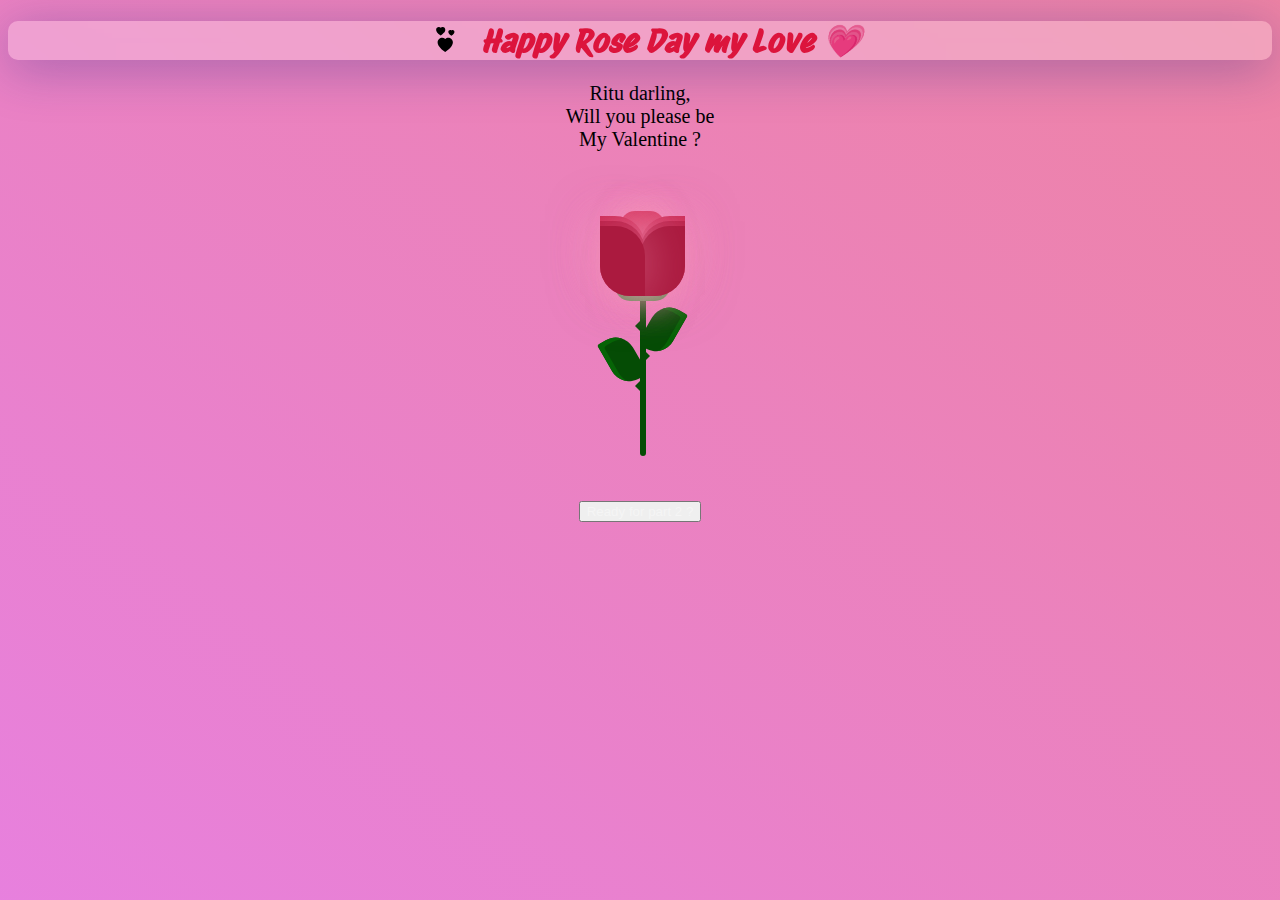
<file: Rose_Day.html>
<!DOCTYPE html>
<html lang="en">
<head>
    <meta charset="UTF-8">
    <meta name="viewport" content="width=device-width, initial-scale=1.0">
    <title>Rose Day  - @yield('title')</title>
    <link href="https://cdn.jsdelivr.net/npm/bootstrap@5.3.2/dist/css/bootstrap.min.css" rel="stylesheet"
     integrity="sha384-T3c6CoIi6uLrA9TneNEoa7RxnatzjcDSCmG1MXxSR1GAsXEV/Dwwykc2MPK8M2HN" crossorigin="anonymous">
     <script src="https://cdn.jsdelivr.net/npm/bootstrap@5.3.2/dist/js/bootstrap.bundle.min.js" 
     integrity="sha384-C6RzsynM9kWDrMNeT87bh95OGNyZPhcTNXj1NW7RuBCsyN/o0jlpcV8Qyq46cDfL" crossorigin="anonymous"></script>
     <link rel="preconnect" href="https://fonts.googleapis.com">
    <link rel="preconnect" href="https://fonts.gstatic.com" crossorigin>
    <link href="https://fonts.googleapis.com/css2?family=Protest+Guerrilla&family=Protest+Riot&display=swap" rel="stylesheet">
    <link rel="stylesheet" href="rose.css" />
    <link
      href="https://fonts.googleapis.com/css?family=Indie+Flower"
      rel="stylesheet"
      type="text/css"
    />
    <link href="./style.css" rel="stylesheet">
</head>

<body>
    <!--Welcome Page-->
    <div class="Welcome" id="welcome" m-0>
        <div class="d-flex flex-wrap justify-content-center py-3 mb-4 Welcome">
                <h1><em style="color: crimson"><img src="./hearts.svg" height="25px" style="padding:0px 15px">  Happy Rose Day my Love 💗 </em> </h1>
        </div>
    </div>
    <!--Main Content-->
    <div class="container pt-5">
        <div class="row">
          <div class="col text-xl-start text-lg-start text-md-start text-center border border-start-0 border-end-0 border-light-subtle p-2 m-1">
            Ritu darling,
          </div>
        </div>
        <div class="row">
          <div class="col text-center p-2">
            Will you please be
          </div>
        </div>
        <div class="row">
          <div class="col text-xl-end text-lg-end text-md-end text-center border border-start-0 border-end-0 border-light-subtle p-2 m-1">
            My Valentine ?
          </div>
        </div>
    </div>
    <!--Flower Section-->
    <div class="container_1 ">
        <div class="position-relative p-5 container_1">
            <div class="rose">
                <div class="glass">
                    <div class="shine"></div>
                </div>
                <div class="thorns">
                    <div></div>
                    <div></div>
                    <div></div>
                    <div></div>
                </div>
                 <div class="leaves">
                     <div></div>
                    <div></div>
                    <div></div>
                    <div></div>
                </div>
                <div class="petals">
                    <div></div>
                    <div></div>
                    <div></div>
                    <div></div>
                    <div></div>
                    <div></div>
                    <div></div>
                </div>
        </div>
        </div>
      </div>
<!--Footer-->
<button type="button" class="btn btn-outline-danger" id="click"><a href="./Rose_day_2.html" target="_self"> Ready for part 2 ? </a></button>
</body>
</html>
</file>
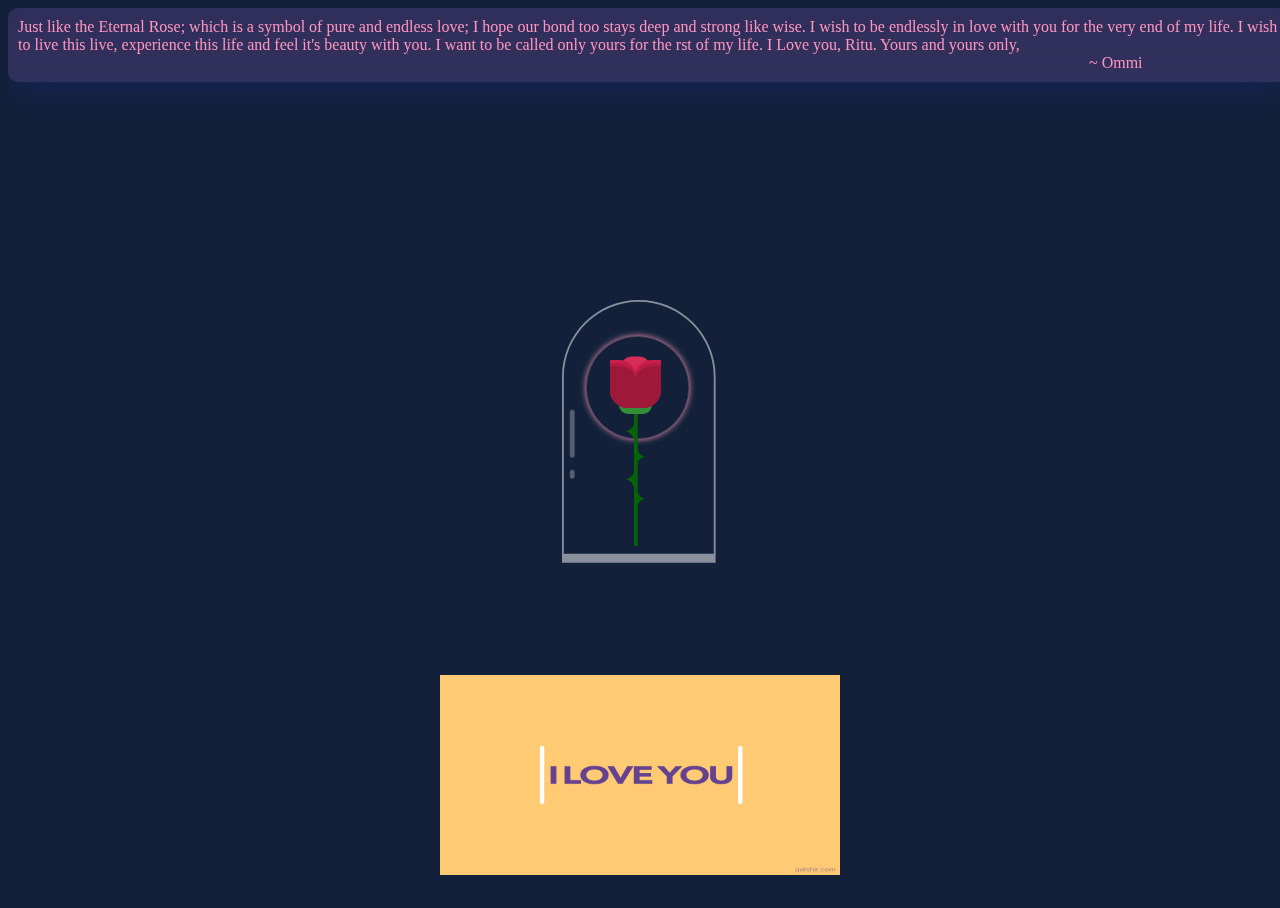
<file: Rose_day_2.html>
<!DOCTYPE html>
<html lang="en">
<head>
    <meta charset="UTF-8">
    <meta name="viewport" content="width=device-width, initial-scale=1.0">
    <title>Rose Day</title>

    <style>
        html, body {
  height: 100%;
  width: 100%;
  background: #122139;
  overflow: hidden;
}

.container_1{
    
    position:absolute;
    top: 75%; right: 50%; 
}

.container {
  width: 100px;
  height: 300px;
  position: absolute;
  left: 0;
  right: 0;
  top: 0;
  bottom: 0;
  margin: auto;
  -moz-transform: scale(0.6);
  -ms-transform: scale(0.6);
  -webkit-transform: scale(0.6);
  transform: scale(0.6);
}
.container div {
  position: absolute;
}
.container .glass {
  height: 420px;
  width: 250px;
  border: 3px solid rgba(255, 255, 255, 0.5);
  -moz-border-radius: 300px 300px 0px 0px;
  -webkit-border-radius: 300px;
  border-radius: 300px 300px 0px 0px;
  left: -80px;
  top: -100px;
  border-bottom: 15px solid rgba(255, 255, 255, 0.5);
}
.container .glass:after {
  width: 8px;
  background: rgba(255, 255, 255, 0.28);
  content: '';
  position: absolute;
  height: 80px;
  top: 430px;
  border-radius: 100px;
  left: 10px;
  top: 180px;
}
.container .glass:before {
  width: 8px;
  background: rgba(255, 255, 255, 0.28);
  content: '';
  position: absolute;
  height: 15px;
  top: 430px;
  border-radius: 100px;
  left: 10px;
  top: 280px;
}
.container .glow {
  position: absolute;
  width: 170px;
  height: 170px;
  -moz-border-radius: 100%;
  -webkit-border-radius: 100%;
  border-radius: 100%;
  border: 1px solid rgba(245, 148, 184, 0.47);
  box-shadow: 0px 0px 10px #f594b8;
  left: -40px;
  top: -40px;
  -moz-transition: all 0.5s ease;
  -o-transition: all 0.5s ease;
  -webkit-transition: all 0.5s ease;
  transition: all 0.5s ease;
  -moz-animation: glowing 2.5s ease-in-out infinite;
  -webkit-animation: glowing 2.5s ease-in-out infinite;
  animation: glowing 2.5s ease-in-out infinite;
}
.container .rose-petals > div {
  background: #d52d58;
  width: 45px;
  height: 80px;
  position: absolute;
  -moz-transition: all 0.5s ease-out;
  -o-transition: all 0.5s ease-out;
  -webkit-transition: all 0.5s ease-out;
  transition: all 0.5s ease-out;
}
.container .rose-petals > div:nth-child(1) {
  border-radius: 15px;
  left: 20px;
  top: -6px;
  background: #d52d58;
}
.container .rose-petals > div:nth-child(2), .container .rose-petals > div:nth-child(4), .container .rose-petals > div:nth-child(6) {
  border-radius: 0px 30px 0px 30px;
  background: #b81b43;
  left: 0;
  transform-origin: bottom right;
}
.container .rose-petals > div:nth-child(3), .container .rose-petals > div:nth-child(5), .container .rose-petals > div:nth-child(7) {
  border-radius: 30px 0px 30px 0px;
  left: 40px;
  transform-origin: bottom left;
}
.container .rose-petals > div:nth-child(2) {
  -moz-animation: openRose2 3s ease-in-out;
  -webkit-animation: openRose2 3s ease-in-out;
  animation: openRose2 3s ease-in-out;
  -moz-animation-fill-mode: forwards;
  -webkit-animation-fill-mode: forwards;
  animation-fill-mode: forwards;
  z-index: 5;
  background: #9e183a;
  top: 10px;
  height: 70px;
  -moz-animation-delay: 2s;
  -webkit-animation-delay: 2s;
  animation-delay: 2s;
}
.container .rose-petals > div:nth-child(3) {
  -moz-animation: openRose3 3s ease-in-out;
  -webkit-animation: openRose3 3s ease-in-out;
  animation: openRose3 3s ease-in-out;
  -moz-animation-fill-mode: forwards;
  -webkit-animation-fill-mode: forwards;
  animation-fill-mode: forwards;
  z-index: 4;
  background: #9e183a;
  top: 10px;
  height: 70px;
  -moz-animation-delay: 2s;
  -webkit-animation-delay: 2s;
  animation-delay: 2s;
}
.container .rose-petals > div:nth-child(4) {
  -moz-animation: openRose4 3s ease-in-out;
  -webkit-animation: openRose4 3s ease-in-out;
  animation: openRose4 3s ease-in-out;
  -moz-animation-fill-mode: forwards;
  -webkit-animation-fill-mode: forwards;
  animation-fill-mode: forwards;
  z-index: 3;
  background: #b81b43;
  top: 5px;
  height: 75px;
  -moz-animation-delay: 2s;
  -webkit-animation-delay: 2s;
  animation-delay: 2s;
}
.container .rose-petals > div:nth-child(5) {
  -moz-animation: openRose5 3s ease-in-out;
  -webkit-animation: openRose5 3s ease-in-out;
  animation: openRose5 3s ease-in-out;
  -moz-animation-fill-mode: forwards;
  -webkit-animation-fill-mode: forwards;
  animation-fill-mode: forwards;
  z-index: 2;
  background: #b81b43;
  top: 5px;
  height: 75px;
  -moz-animation-delay: 2s;
  -webkit-animation-delay: 2s;
  animation-delay: 2s;
}
.container .rose-petals > div:nth-child(6) {
  -moz-animation: openRose6 3s ease-in-out;
  -webkit-animation: openRose6 3s ease-in-out;
  animation: openRose6 3s ease-in-out;
  -moz-animation-fill-mode: forwards;
  -webkit-animation-fill-mode: forwards;
  animation-fill-mode: forwards;
  z-index: 1;
  background: #c9204b;
  top: "";
  height: "";
  -moz-animation-delay: 2s;
  -webkit-animation-delay: 2s;
  animation-delay: 2s;
}
.container .rose-petals > div:nth-child(7) {
  -moz-animation: openRose7 3s ease-in-out;
  -webkit-animation: openRose7 3s ease-in-out;
  animation: openRose7 3s ease-in-out;
  -moz-animation-fill-mode: forwards;
  -webkit-animation-fill-mode: forwards;
  animation-fill-mode: forwards;
  z-index: 0;
  background: #c9204b;
  top: "";
  height: "";
  -moz-animation-delay: 2s;
  -webkit-animation-delay: 2s;
  animation-delay: 2s;
}
.container .rose-leaves > div:nth-last-child(1) {
  width: 55px;
  height: 30px;
  background: #338f37;
  position: absolute;
  top: 60px;
  left: 15px;
  -moz-border-radius: 100px;
  -webkit-border-radius: 100px;
  border-radius: 100px;
}
.container .rose-leaves > div:nth-child(1) {
  width: 6px;
  height: 230px;
  border: none;
  top: 80px;
  background: #066406;
  left: 40px;
}
.container .thorns > div {
  width: 30px;
  height: 30px;
  background: #066406;
  top: 100px;
  left: 10px;
}
.container .thorns > div:after {
  width: 41px;
  height: 31px;
  -moz-border-radius: 100%;
  -webkit-border-radius: 100%;
  border-radius: 100%;
  background: #122139;
  content: "";
  position: absolute;
  left: -12px;
  top: 17px;
}
.container .thorns > div:before {
  width: 41px;
  height: 31px;
  -moz-border-radius: 100%;
  -webkit-border-radius: 100%;
  border-radius: 100%;
  background: #122139;
  content: "";
  position: absolute;
  left: -11px;
  top: -11px;
  z-index: 0;
}
.container .thorns > div:nth-child(2) {
  top: 150px;
  -moz-transform: rotate(180deg);
  -ms-transform: rotate(180deg);
  -webkit-transform: rotate(180deg);
  transform: rotate(180deg);
  left: 45px;
}
.container .thorns > div:nth-child(3) {
  top: 180px;
}
.container .thorns > div:nth-child(4) {
  top: 220px;
  -moz-transform: rotate(180deg);
  -ms-transform: rotate(180deg);
  -webkit-transform: rotate(180deg);
  transform: rotate(180deg);
  left: 45px;
}
.container .sparkles {
  bottom: -40px;
}
.container .sparkles > div {
  width: 4px;
  height: 4px;
  border-radius: 100px;
  background: #ff96c0;
  box-shadow: 0px 0px 12px 2px #ff4e85;
  bottom: 0;
  opacity: 0;
  -moz-animation: sparkle 4s ease-in-out infinite;
  -webkit-animation: sparkle 4s ease-in-out infinite;
  animation: sparkle 4s ease-in-out infinite;
}
.container .sparkles > div:nth-child(1) {
  left: 60px;
  -moz-animation-delay: 3s;
  -webkit-animation-delay: 3s;
  animation-delay: 3s;
}
.container .sparkles > div:nth-child(2) {
  left: 158px;
  -moz-animation-delay: 2s;
  -webkit-animation-delay: 2s;
  animation-delay: 2s;
}
.container .sparkles > div:nth-child(3) {
  left: -22px;
  -moz-animation-delay: 1s;
  -webkit-animation-delay: 1s;
  animation-delay: 1s;
}
.container .sparkles > div:nth-child(4) {
  left: 10px;
  -moz-animation-delay: 1s;
  -webkit-animation-delay: 1s;
  animation-delay: 1s;
}
.container .sparkles > div:nth-child(5) {
  left: 177px;
  -moz-animation-delay: 3s;
  -webkit-animation-delay: 3s;
  animation-delay: 3s;
}
.container .sparkles > div:nth-child(6) {
  left: -82px;
  -moz-animation-delay: 2s;
  -webkit-animation-delay: 2s;
  animation-delay: 2s;
}
.container .sparkles > div:nth-child(7) {
  left: 45px;
  -moz-animation-delay: 3s;
  -webkit-animation-delay: 3s;
  animation-delay: 3s;
}
.container .sparkles > div:nth-child(8) {
  left: 74px;
  -moz-animation-delay: 3s;
  -webkit-animation-delay: 3s;
  animation-delay: 3s;
}
.container .sparkles > div:nth-child(9) {
  left: -79px;
  -moz-animation-delay: 2s;
  -webkit-animation-delay: 2s;
  animation-delay: 2s;
}

@-moz-keyframes sparkle {
  50% {
    opacity: 1;
  }
  100% {
    bottom: 250px;
  }
}
@-ms-keyframes sparkle {
  50% {
    opacity: 1;
  }
  100% {
    bottom: 250px;
  }
}
@keyframes sparkle {
  50% {
    opacity: 1;
  }
  100% {
    bottom: 250px;
  }
}

@-moz-keyframes openRose2 {
  50% {
    -moz-transform: rotate(-90deg);
    -ms-transform: rotate(-90deg);
    -webkit-transform: rotate(-90deg);
    transform: rotate(-90deg);
    top: 80px;
    left: 100px;
  }
  100% {
    -moz-transform: rotate(-60deg);
    -ms-transform: rotate(-60deg);
    -webkit-transform: rotate(-60deg);
    transform: rotate(-60deg);
    top: 210px;
    left: -30px;
  }
}
@-ms-keyframes openRose2 {
  50% {
    -moz-transform: rotate(-90deg);
    -ms-transform: rotate(-90deg);
    -webkit-transform: rotate(-90deg);
    transform: rotate(-90deg);
    top: 80px;
    left: 100px;
  }
  100% {
    -moz-transform: rotate(-60deg);
    -ms-transform: rotate(-60deg);
    -webkit-transform: rotate(-60deg);
    transform: rotate(-60deg);
    top: 210px;
    left: -30px;
  }
}
@keyframes openRose2 {
  50% {
    -moz-transform: rotate(-90deg);
    -ms-transform: rotate(-90deg);
    -webkit-transform: rotate(-90deg);
    transform: rotate(-90deg);
    top: 80px;
    left: 100px;
  }
  100% {
    -moz-transform: rotate(-60deg);
    -ms-transform: rotate(-60deg);
    -webkit-transform: rotate(-60deg);
    transform: rotate(-60deg);
    top: 210px;
    left: -30px;
  }
}
@-moz-keyframes openRose3 {
  100% {
    -moz-transform: rotate(60deg);
    -ms-transform: rotate(60deg);
    -webkit-transform: rotate(60deg);
    transform: rotate(60deg);
  }
}
@-ms-keyframes openRose3 {
  100% {
    -moz-transform: rotate(60deg);
    -ms-transform: rotate(60deg);
    -webkit-transform: rotate(60deg);
    transform: rotate(60deg);
  }
}
@keyframes openRose3 {
  100% {
    -moz-transform: rotate(60deg);
    -ms-transform: rotate(60deg);
    -webkit-transform: rotate(60deg);
    transform: rotate(60deg);
  }
}
@-moz-keyframes openRose4 {
  100% {
    -moz-transform: rotate(-30deg);
    -ms-transform: rotate(-30deg);
    -webkit-transform: rotate(-30deg);
    transform: rotate(-30deg);
  }
}
@-ms-keyframes openRose4 {
  100% {
    -moz-transform: rotate(-30deg);
    -ms-transform: rotate(-30deg);
    -webkit-transform: rotate(-30deg);
    transform: rotate(-30deg);
  }
}
@keyframes openRose4 {
  100% {
    -moz-transform: rotate(-30deg);
    -ms-transform: rotate(-30deg);
    -webkit-transform: rotate(-30deg);
    transform: rotate(-30deg);
  }
}


@-moz-keyframes openRose5 {
  100% {
    -moz-transform: rotate(30deg);
    -ms-transform: rotate(30deg);
    -webkit-transform: rotate(30deg);
    transform: rotate(30deg);
  }
}
@-ms-keyframes openRose5 {
  100% {
    -moz-transform: rotate(30deg);
    -ms-transform: rotate(30deg);
    -webkit-transform: rotate(30deg);
    transform: rotate(30deg);
  }
}
@keyframes openRose5 {
  100% {
    -moz-transform: rotate(30deg);
    -ms-transform: rotate(30deg);
    -webkit-transform: rotate(30deg);
    transform: rotate(30deg);
  }
}

@-moz-keyframes glowing {
  50% {
    box-shadow: 0px 0px 60px #f594b8;
  }
}
@-ms-keyframes glowing {
  50% {
    box-shadow: 0px 0px 60px #f594b8;
  }
}
@keyframes glowing {
  50% {
    box-shadow: 0px 0px 60px #f594b8;
  }
}

.text{
    background: rgba( 168, 103, 232, 0.2 );
    box-shadow: 0 8px 32px 0 rgba( 31, 38, 135, 0.37 );
    backdrop-filter: blur( 20px );
    -webkit-backdrop-filter: blur( 20px );
    border-radius: 10px;
    font-size: 16px;
    padding: 10px;
    color:#ff96c0
}

#ily{
    position: relative;
    top: 50%;
    left: 50%;
}
    </style>
</head>
<body>

    <div class="text">
        Just like the Eternal Rose; which is a symbol of pure and endless love; I hope our bond too stays deep and strong 
        like wise. I wish to be endlessly in love with you for the very end of my life. I wish to live this live, experience this
        life and feel it's beauty with you. I want to be called only yours for the rst of my life. I Love you, Ritu.
        Yours and yours only,
        <br> <span style="position: relative; left: 85%;"> ~ Ommi </span>
    </div>

    <div class="container">
        <div class="glass"></div>
        <div class="thorns">
            <div></div>
            <div></div>
            <div></div>
            <div></div>
        </div>
        <div class="glow"></div>
        <div class="rose-leaves">
            <div></div>
            <div></div>
        </div>
        <div class="rose-petals">
            <div></div>
            <div></div>
            <div></div>
            <div></div>
            <div></div>
            <div></div>
            <div></div>
        </div>
        <div class="sparkles">
            <div></div>
            <div></div>
            <div></div>
            <div></div>
            <div></div>
            <div></div>
            <div></div>
            <div></div>
            <div></div>
            <div></div>
        </div>
    </div>


    <div class="container_1 ">
        <div class="position-relative p-5 container_1">
            <img src="./i-love-you-responsive-large.gif" height="200px" width="400" id="ily">
        </div>
    </div>
</body>
</html>
</file>
<file: rose.css>
@import url("https://fonts.googleapis.com/css2?family=Great+Vibes&display=swap");
body {
  background: #ea81ae;
  text-align: center;
  justify-content: center;
}

.container_1{
    display : flex;
    justify-content: center;
    align-content: center;
    align-items: center;
}

.rose {
  position: relative;
  top :50%;
}

.glass {
  height: 350px;
  width: 200px;


}

.petals > div {
  position: absolute;
  background: #d52d58;
  width: 45px;
  height: 80px;
  top: 55px;
  transition: all 0.5s ease-out;
}
.petals > div:nth-child(1) {
  border-radius: 15px;
  box-shadow: 0px 0px 30px #f594b8;
  left: 80px;
  top: 60px;
  background: #d52d58;
}
.petals > div:nth-child(2),
.petals > div:nth-child(4),
.petals > div:nth-child(6) {
  background: #b81b43;
  left: 60px;
  border-radius: 0px 30px 0px 30px;
  transform-origin: bottom right;
}
.petals > div:nth-child(3),
.petals > div:nth-child(5),
.petals > div:nth-child(7) {
  background: #b81b43;
  left: 100px;
  border-radius: 30px 0px 30px 0px;
  transform-origin: bottom left;
}
.petals > div:nth-child(2) {
  z-index: 5;
  background: #ab1a3f;
  top: 75px;
  height: 70px;
  box-shadow: 0px 0px 50px rgba(245, 148, 184, 0.5);
  animation: bloom2 3s ease-in-out;
  animation-fill-mode: forwards;
}
.petals > div:nth-child(3) {
  z-index: 4;
  background: #ab1a3f;
  top: 75px;
  height: 70px;
  box-shadow: 0px 0px 50px rgba(245, 148, 184, 0.5);
  animation: bloom3 3s ease-in-out, glowing 2.5s ease-in-out infinite;
  animation-fill-mode: forwards;
}
.petals > div:nth-child(4) {
  z-index: 3;
  background: #b81b43;
  top: 70px;
  height: 75px;
  box-shadow: 0px 0px 50px rgba(245, 148, 184, 0.5);
  animation: bloom4 3s ease-in-out, glowing 2.5s ease-in-out infinite;
  animation-fill-mode: forwards;
}
.petals > div:nth-child(5) {
  z-index: 2;
  background: #b81b43;
  top: 70px;
  height: 75px;
  box-shadow: 0px 0px 50px rgba(245, 148, 184, 0.5);
  animation: bloom5 3s ease-in-out, glowing 2.5s ease-in-out infinite;
  animation-fill-mode: forwards;
}
.petals > div:nth-child(6) {
  z-index: 1;
  background: #c9204b;
  top: 65px;
  height: 70px;
  box-shadow: 0px 0px 50px rgba(245, 148, 184, 0.3);
  animation: bloom6 3s ease-in-out, glowing 2.5s ease-in-out infinite;
  animation-fill-mode: forwards;
}
.petals > div:nth-child(7) {
  z-index: 0;
  background: #c9204b;
  top: 65px;
  height: 70px;
  box-shadow: 0px 0px 50px rgba(245, 148, 184, 0.3);
  animation: bloom7 3s ease-in-out, glowing 2.5s ease-in-out infinite;
  animation-fill-mode: forwards;
}

.deadPetals > div {
  position: absolute;
  background: #d52d58;
  width: 20px;
  height: 15px;
  top: 120px;
  border-radius: 0px 30px 0px 30px;
  box-shadow: 0px 0px 30px rgba(245, 148, 184, 0.5);
  transition: all 0.5s ease-out;
}
.deadPetals > div:nth-child(1) {
  left: 80px;
  transform: rotate(-30deg);
  animation: falling 10s 4s ease-in-out infinite;
}
.deadPetals > div:nth-child(2) {
  left: 101px;
  transform: rotate(-30deg);
  animation: falling 20s 8s ease-in-out infinite;
}
.deadPetals > div:nth-child(3) {
  left: 79px;
  transform: rotate(-30deg);
  animation: falling 20s 12s ease-in-out infinite;
}
.deadPetals > div:nth-child(4) {
  left: 92px;
  transform: rotate(-30deg);
  animation: falling 20s 16s ease-in-out infinite;
}

.leaves > div:nth-last-child(1) {
  position: absolute;
  width: 55px;
  height: 30px;
  background: #338f37;
  top: 120px;
  left: 75px;
  border-radius: 100px;
}
.leaves > div:nth-child(1) {
  position: absolute;
  width: 6px;
  height: 210px;
  background: #054c05;
  top: 95px;
  left: 100px;
  border-radius: 0 0 100px 100px;
}
.leaves > div:nth-child(2) {
  position: absolute;
  width: 30px;
  height: 50px;
  top: 53px;
  border-radius: 5px 40px 20px 40px;
  background: #054c05;
  transform-origin: bottom;
  transform: rotate(-30deg);
  top: 180px;
  left: 80px;
  box-shadow: inset 5px 5px #066406;
}
.leaves > div:nth-child(3) {
  position: absolute;
  width: 30px;
  height: 50px;
  top: 53px;
  border-radius: 40px 5px 40px 20px;
  background: #054c05;
  transform-origin: bottom;
  transform: rotate(30deg);
  top: 150px;
  left: 95px;
  box-shadow: inset -5px 5px #066406;
}

.thorns > div {
  position: absolute;
  width: 0;
  height: 0;
  top: 140px;
}
.thorns > div:nth-child(odd) {
  border-top: 5px solid transparent;
  border-bottom: 5px solid transparent;
  border-left: 5px solid #054c05;
  left: 105px;
}
.thorns > div:nth-child(even) {
  border-top: 5px solid transparent;
  border-bottom: 5px solid transparent;
  border-right: 5px solid #054c05;
  left: 95px;
}
.thorns > div:nth-child(1) {
  top: 200px;
}
.thorns > div:nth-child(2) {
  top: 170px;
}
.thorns > div:nth-child(4) {
  top: 230px;
}

@keyframes bloom2 {
  50% {
    transform: rotate(-90deg);
    top: 200px;
    left: 100px;
  }
  100% {
    transform: rotate(-60deg);
    top: 252px;
    left: 50px;
    background: #71122a;
    box-shadow: 0px 0px 0px rgba(245, 148, 184, 0);
  }
}
@keyframes bloom3 {
  100% {
    transform: rotate(45deg);
  }
}
@keyframes bloom4 {
  100% {
    transform: rotate(-20deg);
  }
}
@keyframes bloom5 {
  100% {
    transform: rotate(20deg);
  }
}
@keyframes bloom6 {
  100% {
    transform: rotate(-5deg);
  }
}
@keyframes bloom7 {
  100% {
    transform: rotate(5deg);
  }
}
@keyframes glowing {
  50% {
    background: #d7365f;
    box-shadow: 0px 0px 60px #f594b8;
  }
}
@keyframes falling {
  20% {
    top: 335px;
    background: #9d193b;
    box-shadow: 0px 0px 0px rgba(245, 148, 184, 0);
  }
  100% {
    top: 335px;
    opacity: 0;
  }
}
.text {
  font-family: cursive;
  font-weight: 800;
  font-size: 25px;
  text-align: center;
  justify-content: center;
  color: rgb(245, 20, 84);
  text-shadow: 0 0 20px rgb(241, 94, 106);
  margin-left: -100px;
}
.text a {
  color: rgb(245, 20, 84);
}
.text a:hover {
  color: white;
  text-shadow: 0 0 20px rgb(235, 25, 42);
}
</file>
<file: style.css>
body {
    background: linear-gradient(217deg, #f59ce7, #f5e79c, #f2857f, #e57ff2, #eb7d81);
    background-size: 1000% 1000%;

    -webkit-animation: AnimationName 21s ease infinite;
    -moz-animation: AnimationName 21s ease infinite;
    -o-animation: AnimationName 21s ease infinite;
    animation: AnimationName 21s ease infinite;
}

@-webkit-keyframes AnimationName {
    0%{background-position:0% 78%}
    50%{background-position:100% 23%}
    100%{background-position:0% 78%}
}
@-moz-keyframes AnimationName {
    0%{background-position:0% 78%}
    50%{background-position:100% 23%}
    100%{background-position:0% 78%}
}
@-o-keyframes AnimationName {
    0%{background-position:0% 78%}
    50%{background-position:100% 23%}
    100%{background-position:0% 78%}
}
@keyframes AnimationName {
    0%{background-position:0% 78%}
    50%{background-position:100% 23%}
    100%{background-position:0% 78%}
}

h1{
    font-family: 'Protest Riot', sans-serif;
}

#welcome{
    background: rgba( 255, 255, 255, 0.25 );
    box-shadow: 0 8px 50px 0 rgba( 31, 38, 135, 0.37 );
    backdrop-filter: blur( 6.5px );
    -webkit-backdrop-filter: blur( 6.5px );
    border-radius: 10px;
}

.col{
    font-size: 20px;
    font-family: 'Libre Baskerville', serif;
}

#click>a{
    text-decoration: none;
    color: whitesmoke
}
</file>
